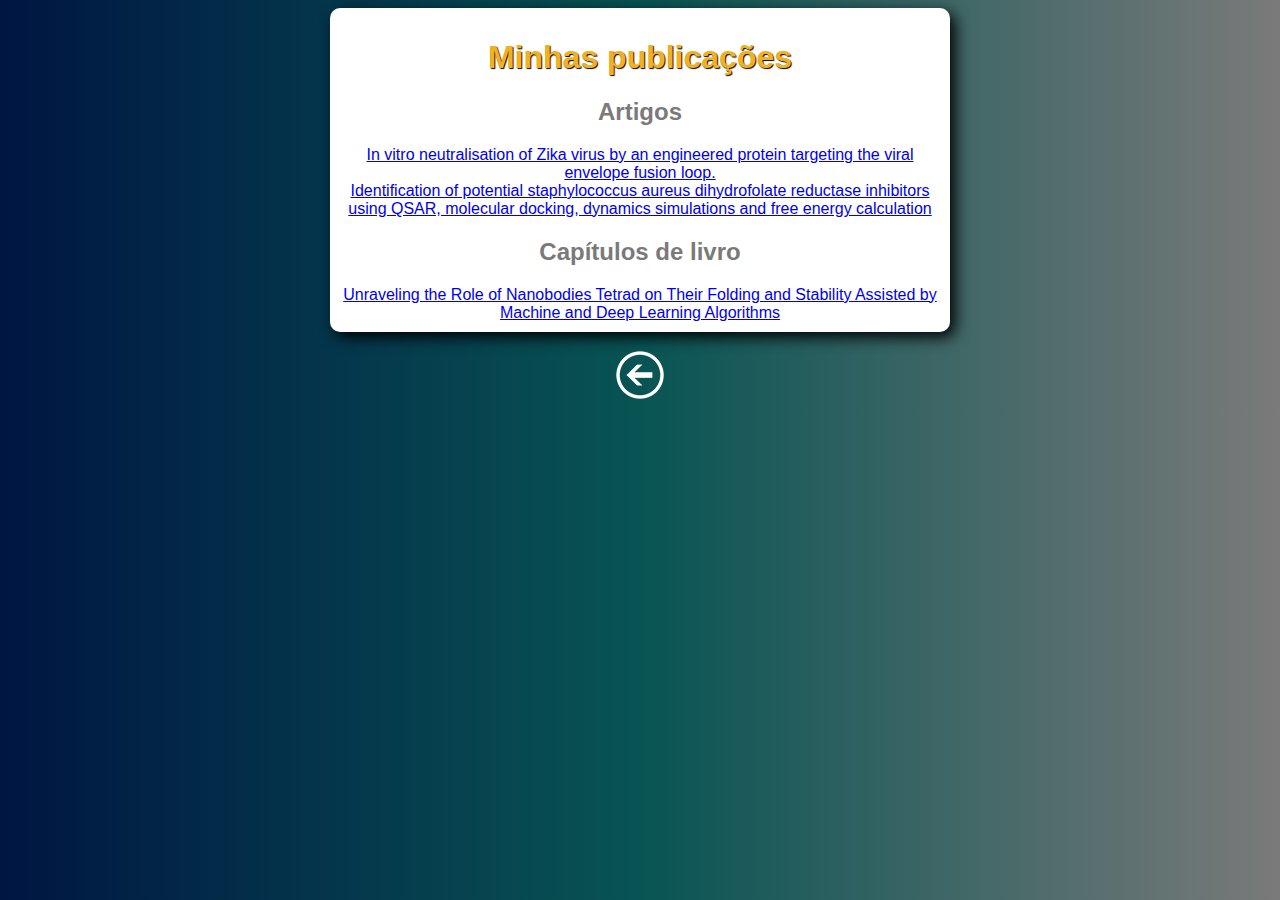
<file: pagina2.html>
<!DOCTYPE html>
<html lang="pt-br">
<head>
    <meta charset="UTF-8">
    <meta http-equiv="X-UA-Compatible" content="IE=edge">
    <meta name="viewport" content="width=device-width, initial-scale=1.0">
    <title>Camilla Adan</title>
    <style>
        body{
            background-image: linear-gradient(to right, #001542, #085454, #7A7A7A);
            text-align: center;
            font-family: Arial, Helvetica, sans-serif;
        }
        main{
            text-align: center;
            background-color: white;
            max-width: 600px;
            border-radius: 10px;
            padding: 10px;
            margin: 0 auto;
            box-shadow: 5px 5px 15px black;
            display: block;
        }
        h1{
            color: #f0b024;
            text-shadow: 1px 1px 1px black;
        }
        h2{
            color:#7A7A7A
        }
    </style>
    <link rel="shortcut icon" href="favicon.ico" type="image/x-icon">

</head>
<body>
    <main>
    <h1>Minhas publicações</h1>
    <h2>Artigos</h2>
    <a href="https://pubs.rsc.org/en/content/articlelanding/2023/me/d2me00170e">In vitro neutralisation of Zika virus by an engineered protein targeting the viral envelope fusion loop.</a>
    <br>
    <a href="https://www.tandfonline.com/doi/abs/10.1080/07391102.2022.2057361">Identification of potential staphylococcus aureus dihydrofolate reductase inhibitors using QSAR, molecular docking, dynamics simulations and free energy calculation</a>
    <h2>Capítulos de livro</h2>
    <a href="FINAL-TETRAD.pdf" download="capitulo.pdf" type="application/pdf">Unraveling the Role of Nanobodies Tetrad on Their Folding and Stability Assisted by Machine and Deep Learning Algorithms</a>
</main>
<br>
<a href="index.html" target="_self"><img src="voltar.png" alt="icone voltar"></a>
</body>
</html>
</file>
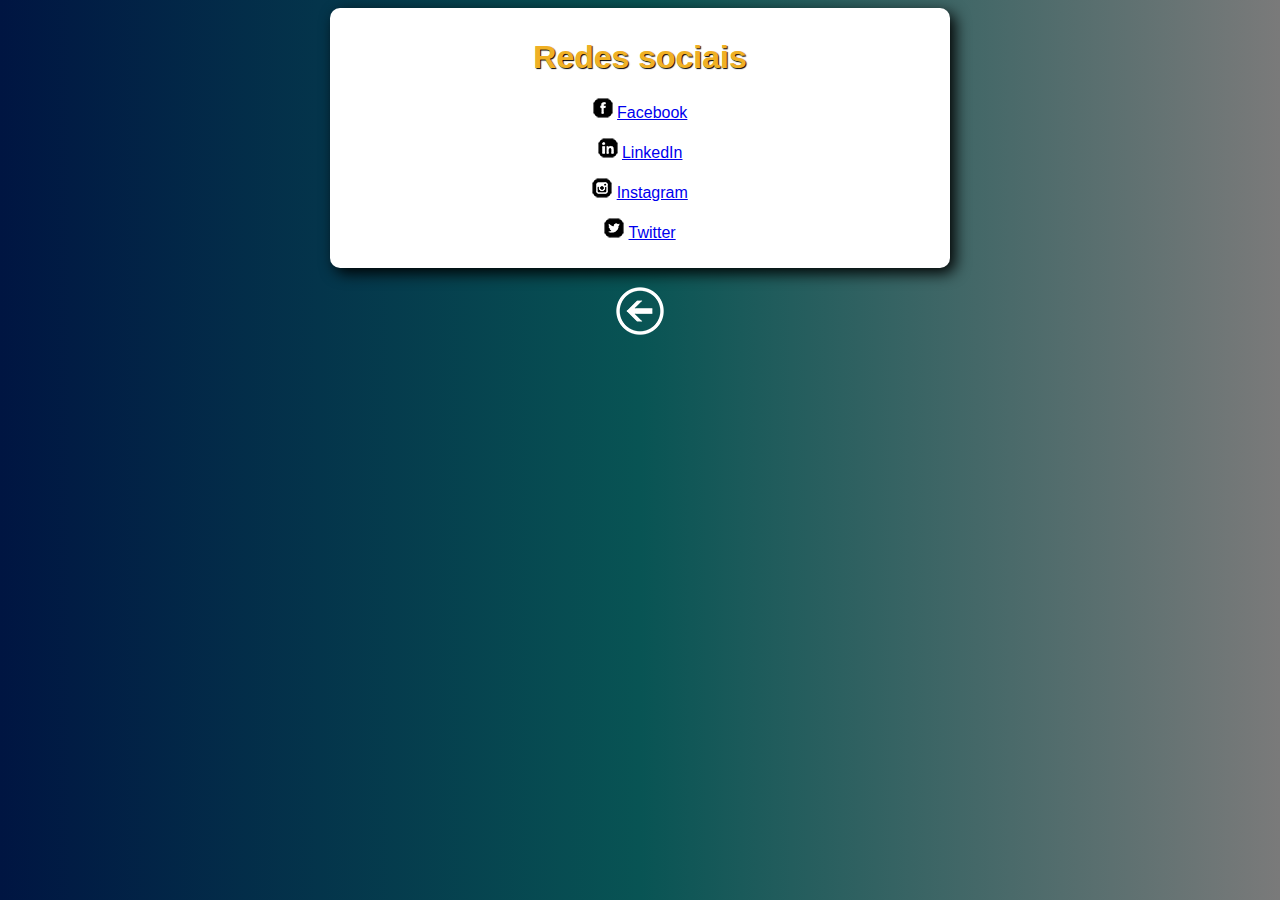
<file: pagina3.html>
<!DOCTYPE html>
<html lang="en">
<head>
    <meta charset="UTF-8">
    <meta http-equiv="X-UA-Compatible" content="IE=edge">
    <meta name="viewport" content="width=device-width, initial-scale=1.0">
    <title>Document</title>
    <style>
                body{
            background-image: linear-gradient(to right, #001542, #085454, #7A7A7A);
            text-align: center;
            font-family: Arial, Helvetica, sans-serif;
        }
        main{
            text-align: center;
            background-color: white;
            max-width: 600px;
            border-radius: 10px;
            padding: 10px;
            margin: 0 auto;
            box-shadow: 5px 5px 15px black;
            display: block;
        }
        h1{
            color: #f0b024;
            text-shadow: 1px 1px 1px black;
        }
        h2{
            color:#7A7A7A
        }
        main{
            background-color: white;
        }
    </style>
    <link rel="shortcut icon" href="favicon.ico" type="image/x-icon">

</head>
<body>
    <main>
        <h1>Redes sociais</h1>
    <p><img src="icone-facebook.png" alt="icone facebook"> <a href="https://www.facebook.com/camilla.adan" target="_blank"> Facebook</a></p>
    <p><img src="icone-linkedin.png" alt="icone linkedin"> <a href="https://br.linkedin.com/in/camilla-adan-902257174" target="_blank">LinkedIn</a> </p>
    <p><img src="icone-instagram.png" alt="icone instagram"> <a href="https://www.instagram.com/camillaadan/" target="_blank">Instagram</a> </p>
    <p><img src="icone-twitter.png" alt="icone twitter"> <a href="https://twitter.com/adanwenn" target="_blank">Twitter</a> </p>
    </main> 
    <br>
    <a href="index.html" target="_self"><img src="voltar.png" alt="icone voltar"></a>
</body>
</html>
</file>
